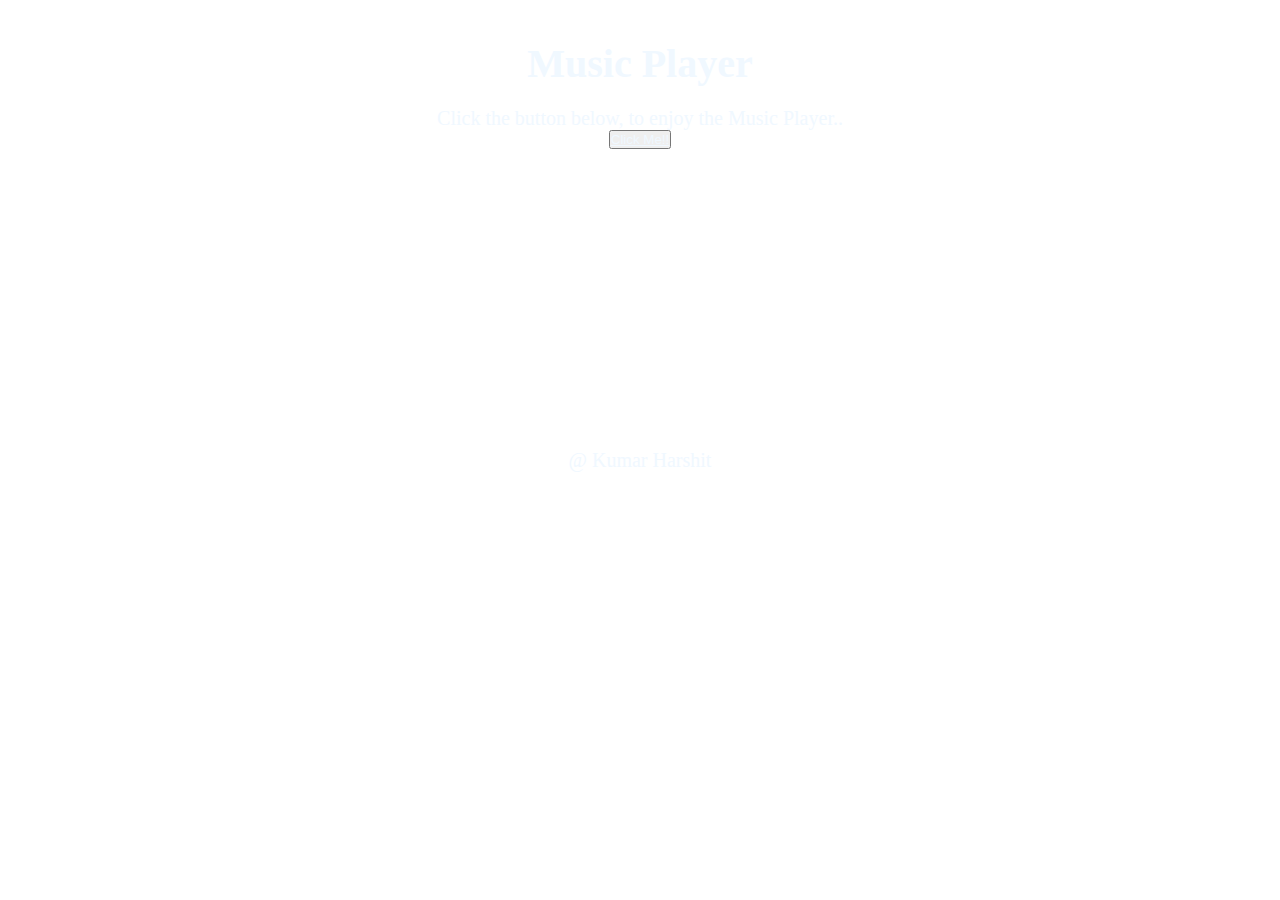
<file: index.html>
<!DOCTYPE html>
<html>
  <head>
    <meta charset="UTF-8">
    <meta name="viewport" content="width=device-width, initial-scale=1.0">
    <title>Music Player</title>
    <link rel="stylesheet" href="https://cdn.jsdelivr.net/npm/bootstrap@4.1.3/dist/css/bootstrap.min.css" integrity="sha384-MCw98/SFnGE8fJT3GXwEOngsV7Zt27NXFoaoApmYm81iuXoPkFOJwJ8ERdknLPMO" crossorigin="anonymous">
    <link rel="stylesheet" href="style.css">
    <style>
      .container{
        display: flex;  
        justify-content: center;  
        align-items: center;
      }
      h1{
        padding-top: 40px;
      }
      p{
        padding-top: 20px;
      }
      #background{
        transition: 2s;
      }
    </style>
  </head>
  <body>
    <div id="background" style="width: auto; min-height: 100vh;">
      <h1 style="text-align:center; color: aliceblue">Music Player</h1>
      <p style="text-align: center; color: aliceblue;">Click the button below, to enjoy the Music Player..</p>
      <div class="container">
      <button type="button" class="btn btn-outline-light"><a href="music.html" style="color:aliceblue;">Click Me!!</a></button>
    </div>
    <footer>
      <p style="text-align: center; color: aliceblue; padding-top: 300px; font-weight: 300;"> @ Kumar Harshit</p>
    </footer>
    </div>
    <script src="https://code.jquery.com/jquery-3.3.1.slim.min.js" integrity="sha384-q8i/X+965DzO0rT7abK41JStQIAqVgRVzpbzo5smXKp4YfRvH+8abtTE1Pi6jizo" crossorigin="anonymous"></script>
    <script src="https://cdn.jsdelivr.net/npm/popper.js@1.14.3/dist/umd/popper.min.js" integrity="sha384-ZMP7rVo3mIykV+2+9J3UJ46jBk0WLaUAdn689aCwoqbBJiSnjAK/l8WvCWPIPm49" crossorigin="anonymous"></script>
    <script src="https://cdn.jsdelivr.net/npm/bootstrap@4.1.3/dist/js/bootstrap.min.js" integrity="sha384-ChfqqxuZUCnJSK3+MXmPNIyE6ZbWh2IMqE241rYiqJxyMiZ6OW/JmZQ5stwEULTy" crossorigin="anonymous"></script>
    <script>
      var i = 0;
            function change() {
            var doc = document.getElementById("background");
            var color = ["purple", "yellow", "violet",  "green", "blue", "orange", "bisque", "red", "wheat", "indigo","beige", "brown", "olive"];
            doc.style.backgroundColor = color[i];
            i = (i + 1) % color.length;
            }
            setInterval(change, 1000);
    </script>

  </body>
</html>
<!--setTimeout(() => {
  document.body.style.backgroundColor='violet';
  setTimeout(() => {
  document.body.style.backgroundColor='indigo';
      setTimeout(() => {
          document.body.style.backgroundColor='blue';
          setTimeout(() => {
              document.body.style.backgroundColor='green';
              setTimeout(() => {
                  document.body.style.backgroundColor='yellow';
                  setTimeout(() => {
                      document.body.style.backgroundColor='orange';
                      setTimeout(() => {
                      document.body.style.backgroundColor='red';
                      }, 500);
                  }, 500);
              }, 500);
          }, 500);
      }, 500);
  }, 500);
}, 500);-->
</file>
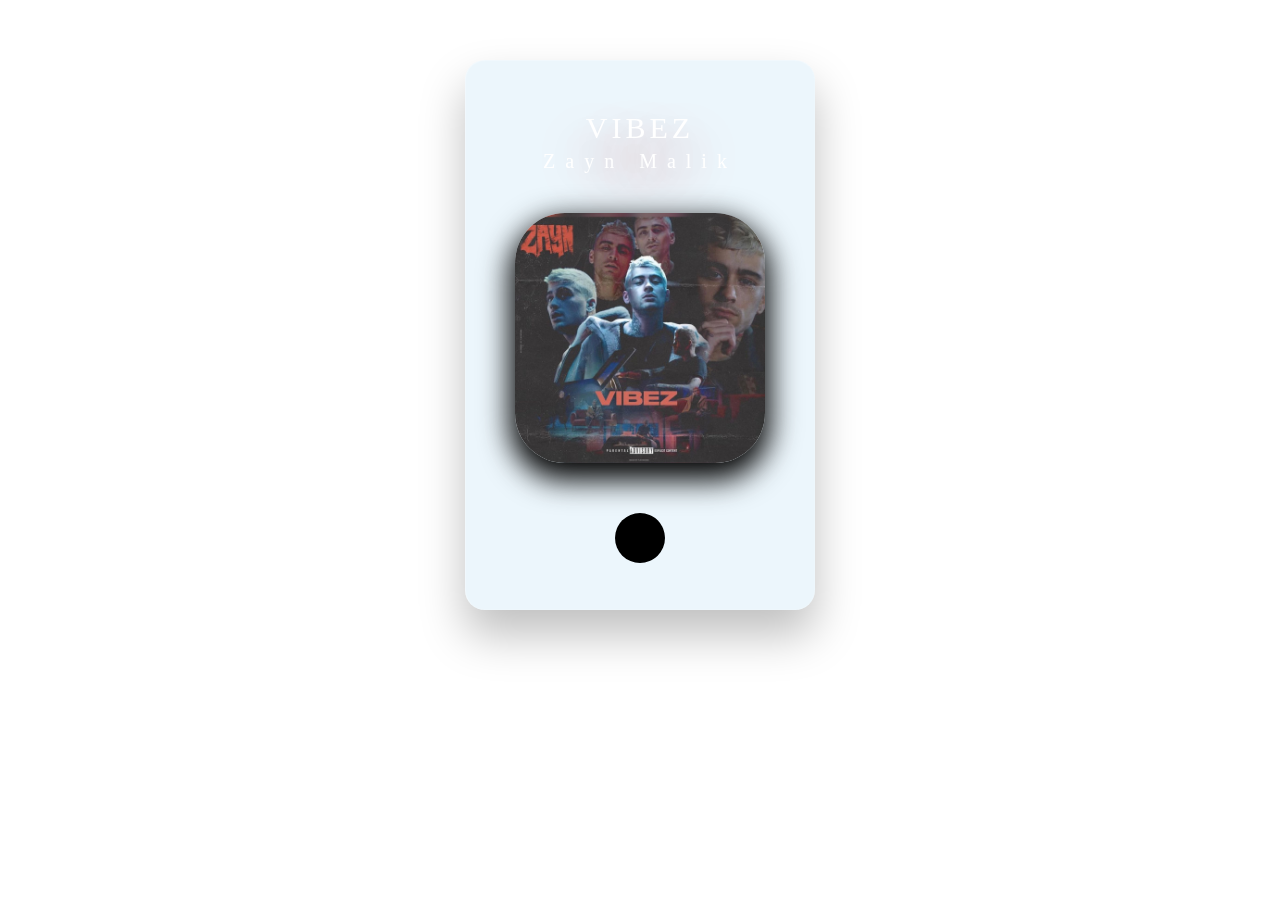
<file: music.html>
<!DOCTYPE html>
<html>
    <head>
        <meta charset="UTF-8">
        <meta name="viewport" content="width=device-width, initial-scale=1.0">
        <title>Music Player</title>
        <link rel="stylesheet" href="https://cdn.jsdelivr.net/npm/bootstrap@4.1.3/dist/css/bootstrap.min.css" integrity="sha384-MCw98/SFnGE8fJT3GXwEOngsV7Zt27NXFoaoApmYm81iuXoPkFOJwJ8ERdknLPMO" crossorigin="anonymous">
        <link rel="stylesheet" href="https://cdnjs.cloudflare.com/ajax/libs/font-awesome/6.4.0/css/all.min.css" integrity="sha512-iecdLmaskl7CVkqkXNQ/ZH/XLlvWZOJyj7Yy7tcenmpD1ypASozpmT/E0iPtmFIB46ZmdtAc9eNBvH0H/ZpiBw==" crossorigin="anonymous" referrerpolicy="no-referrer" />
        <link rel="stylesheet" href="style.css">
      </head>
      <body id="background" style="transition: 2s;">
        
        <div class="main-div">
            <div class="music-container">
                <h2 id="title">Vibez</h2>
                <h3 id="artist">Zayn Malik</h3>
                <div class="img-container">
                    <img src="images/song1.jpg">
                </div>
                <audio src="songs/song1.mp3"></audio>

                <div class="music-control">
                    <i class="fa-solid fa-backward" id="prev" title="Previous"></i>
                    <i class="fa-solid fa-play main-button" id="play" title="Play"></i>
                    <i class="fa-solid fa-forward" id="next" title="Next"></i>
                </div>
            </div>
        </div>

        <script src="https://code.jquery.com/jquery-3.3.1.slim.min.js" integrity="sha384-q8i/X+965DzO0rT7abK41JStQIAqVgRVzpbzo5smXKp4YfRvH+8abtTE1Pi6jizo" crossorigin="anonymous"></script>
        <script src="https://cdn.jsdelivr.net/npm/popper.js@1.14.3/dist/umd/popper.min.js" integrity="sha384-ZMP7rVo3mIykV+2+9J3UJ46jBk0WLaUAdn689aCwoqbBJiSnjAK/l8WvCWPIPm49" crossorigin="anonymous"></script>
        <script src="https://cdn.jsdelivr.net/npm/bootstrap@4.1.3/dist/js/bootstrap.min.js" integrity="sha384-ChfqqxuZUCnJSK3+MXmPNIyE6ZbWh2IMqE241rYiqJxyMiZ6OW/JmZQ5stwEULTy" crossorigin="anonymous"></script>
        <script>
            
            const music= document.querySelector("audio");
            const img= document.querySelector("img");
            const play= document.getElementById("play");
            const artist= document.getElementById("artist");
            const title= document.getElementById("title");
            const prev= document.getElementById("prev");
            const next= document.getElementById("next");

            const songs=[
                {
                    name: "song1",
                    title: "Vibez",
                    artist: "Zayn Malik",
                },
                {
                    name: "song2",
                    title: "TightRope",
                    artist: "Zayn Malik",
                },
                {
                    name: "song3",
                    title: "MockingBird",
                    artist: "Eminem",
                },
                {
                    name: "song4",
                    title: "Hymn For The Weekend",
                    artist: "ColdPlay",
                },
                {
                    name: "song5",
                    title: "Perfect",
                    artist: "Ed Sheeran",
                },
                {
                    name: "song6",
                    title: "Calm Down",
                    artist: "Selena Gomez",
                },
             ]

            let isPlaying=false; 
            const playMusic= ()=>{
                isPlaying=true;
                music.play();
                play.classList.replace("fa-play", "fa-pause");
            };
            const pauseMusic= ()=>{
                isPlaying=false;
                music.pause();
                play.classList.replace("fa-pause", "fa-play");
            };
            play.addEventListener('click',()=>{
                if(isPlaying){
                    pauseMusic();
                }
                else{
                    playMusic();
                }
            });
            const loadSong=(songs)=>{
                title.textContent=songs.title;
                artist.textContent=songs.artist;
                music.src="songs/"+songs.name+".mp3";
                img.src="images/"+songs.name+".jpg";
            };
            songIndex=1;
            const nextSong=()=>{
                songIndex++;
                if(songIndex==6){
                    songIndex=0;
                }
                loadSong(songs[songIndex]);
                playMusic();
            };
            const prevSong=()=>{
                songIndex--;
                if(songIndex==-1){
                    songIndex=5;
                }
                loadSong(songs[songIndex]);
                playMusic();
            };
            next.addEventListener('click', nextSong);
            prev.addEventListener('click', prevSong);
            var i = 0;
            function change() {
            var doc = document.getElementById("background");
            var color = ["purple", "yellow", "violet",  "green", "blue", "orange", "bisque", "red", "wheat", "indigo","beige", "brown", "olive"];
            doc.style.backgroundColor = color[i];
            i = (i + 1) % color.length;
            }
            setInterval(change, 1000);
        </script>

      </body>
</html>
</file>
<file: style.css>
*, *::before, *::after{
    margin:0;
    padding: 0;
    box-sizing: border-box;
}
html{
    font-size: 20px;
}
.main-div{
    padding-top: 60px;
    padding-bottom: 80px;
    display: grid;
    place-items: center;
}
.music-container{
    width: 350px;
    height: 550px;
    border-radius: 20px;
    padding: 30px;
    text-align: center;
    background: rgba(126, 193, 234, .15);
    z-index: 1;
    box-shadow: 0 25px 45px rgba(0,0,0,0.25);
    border: 1px solid rgba(255, 255, 255,.25);
    border-right: 1px solid rgba(255, 255, 255,.1);
    border-bottom: 1px solid rgba(255, 255, 255,.1);
    backdrop-filter: blur(40px);
}
#title{
    text-transform: uppercase;
    letter-spacing: 4px;
    word-spacing: 5px;
    color: rgb(255, 255, 255);
    margin: 20px 0 5px 0px;
    font-size: 30px;
    font-weight: 500;
    text-shadow: 0 30px 50px brown;
}
#artist{
    color: rgb(255, 255, 255);
    text-transform: capitalize;
    letter-spacing: 10px;
    font-size: 20px;
    margin-bottom: 40px;
    font-weight: 400;
}
.img-container{
    width: 250px;
    height: 250px;
    margin: auto;
}
img{
    width: 100%;
    height: 100%;
    border-radius: 20%;
    object-fit: cover;
    box-shadow: 0 12px 30px 5px black;
}
.music-control{
    width: 200px;
    display: flex;
    justify-content: space-between;
    align-items: center;
    margin: auto;
    margin-top: 50px;
}
.music-control .fa-solid{
    color: black;
    font-size: 20px;
    cursor: pointer;
    filter: drop-shadow(0 12px 30px 5px black);
}
.music-control .main-button{
    width: 50px;
    height: 50px;
    border-radius: 50%;
    background-color: black;
    color: aliceblue;
    display: flex;
    justify-content: center;
    align-items: center;
    font-size: 18px;
}
.music-control .fa-solid:hover{
    color: grey;
}
.music-control .fa-play:hover{
    background-color: white;
    color: black;
    box-shadow:0 1px 2px 2px grey;
}
</file>
